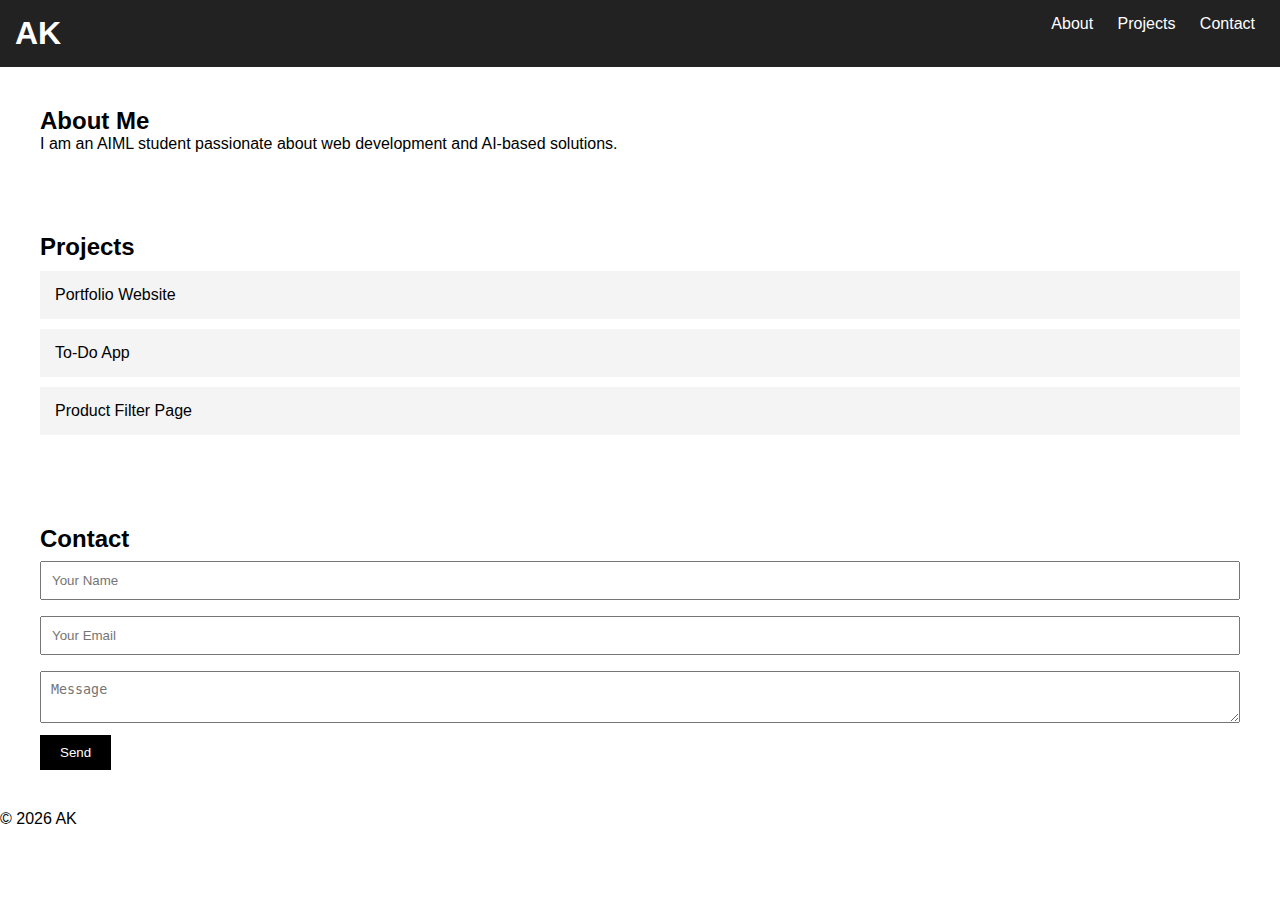
<file: week4/portfolio/index.html>
<!DOCTYPE html>
<html lang="en">
<head>
    <meta charset="UTF-8">
    <meta name="viewport" content="width=device-width, initial-scale=1.0">
    <title>AK | Portfolio</title>
    <link rel="stylesheet" href="style.css">
</head>
<body>

<header>
    <h1>AK</h1>
    <nav>
        <a href="#about">About</a>
        <a href="#projects">Projects</a>
        <a href="#contact">Contact</a>
    </nav>
</header>

<section id="about">
    <h2>About Me</h2>
    <p>I am an AIML student passionate about web development and AI-based solutions.</p>
</section>

<section id="projects">
    <h2>Projects</h2>
    <div class="project-card">Portfolio Website</div>
    <div class="project-card">To-Do App</div>
    <div class="project-card">Product Filter Page</div>
</section>

<section id="contact">
    <h2>Contact</h2>
    <form>
        <input type="text" placeholder="Your Name" required>
        <input type="email" placeholder="Your Email" required>
        <textarea placeholder="Message"></textarea>
        <button type="submit">Send</button>
    </form>
</section>

<footer>© 2026 AK</footer>

</body>
</html>
</file>
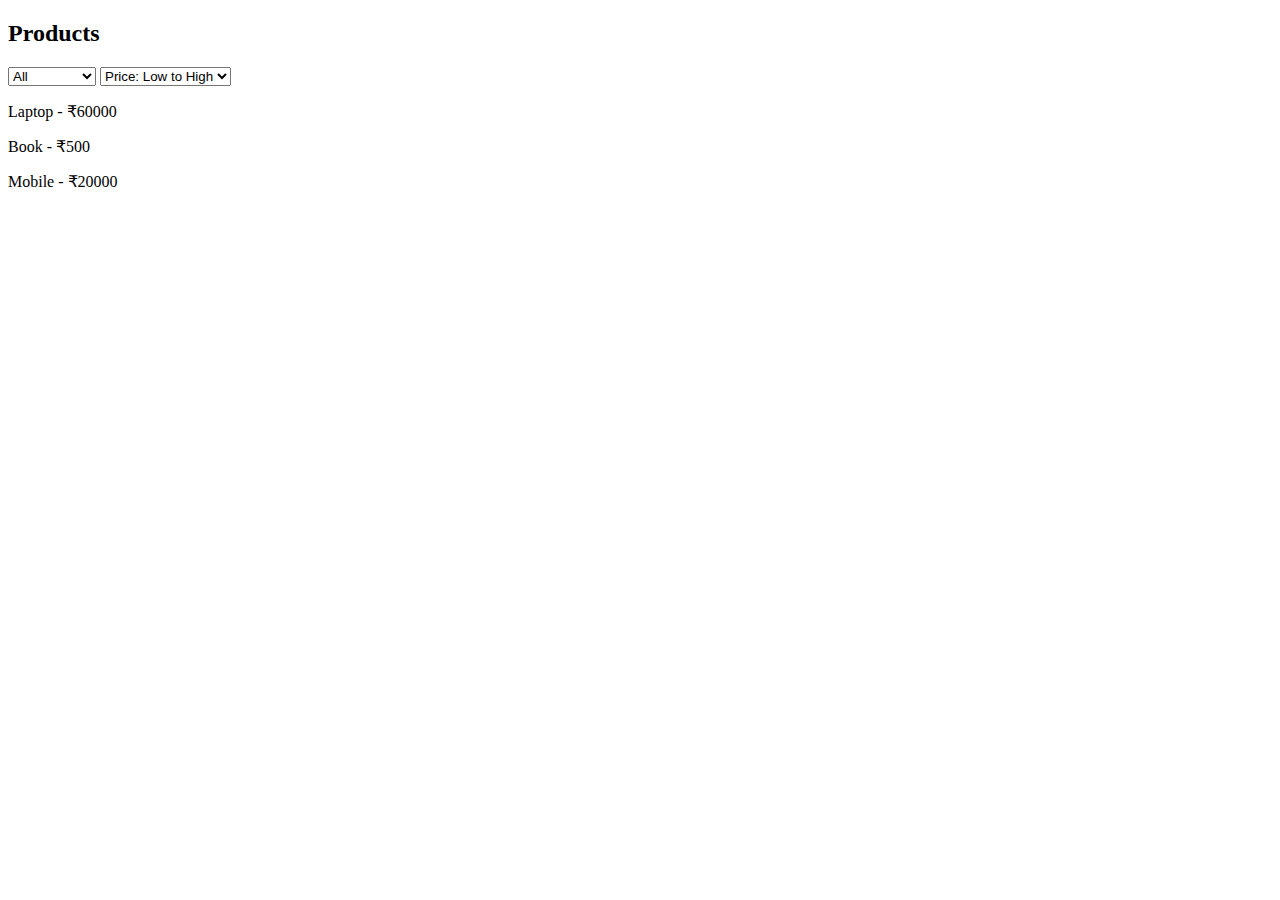
<file: Product.html>
<!DOCTYPE html>
<html>
<head>
    <title>Product Page</title>
</head>
<body>

<h2>Products</h2>

<select onchange="filterProducts(this.value)">
    <option value="all">All</option>
    <option value="electronics">Electronics</option>
    <option value="books">Books</option>
</select>

<select onchange="sortProducts(this.value)">
    <option value="low">Price: Low to High</option>
    <option value="high">Price: High to Low</option>
</select>

<div id="products"></div>

<script src="product.js"></script>
</body>
</html>
</file>
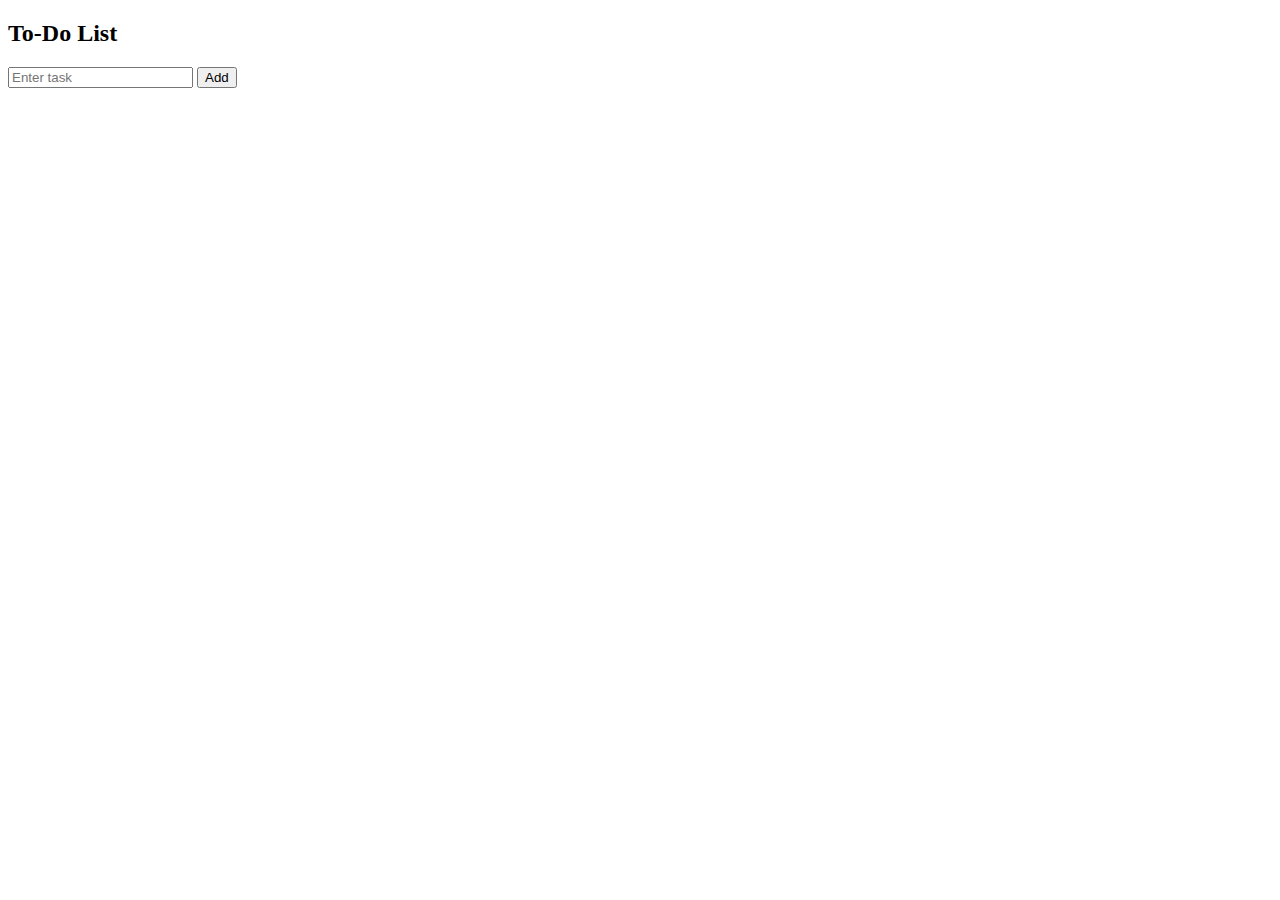
<file: todo.html>
<!DOCTYPE html>
<html>
<head>
    <title>To-Do App</title>
</head>
<body>

<h2>To-Do List</h2>
<input id="task" placeholder="Enter task">
<button onclick="addTask()">Add</button>

<ul id="list"></ul>

<script src="todo.js"></script>
</body>
</html>
</file>
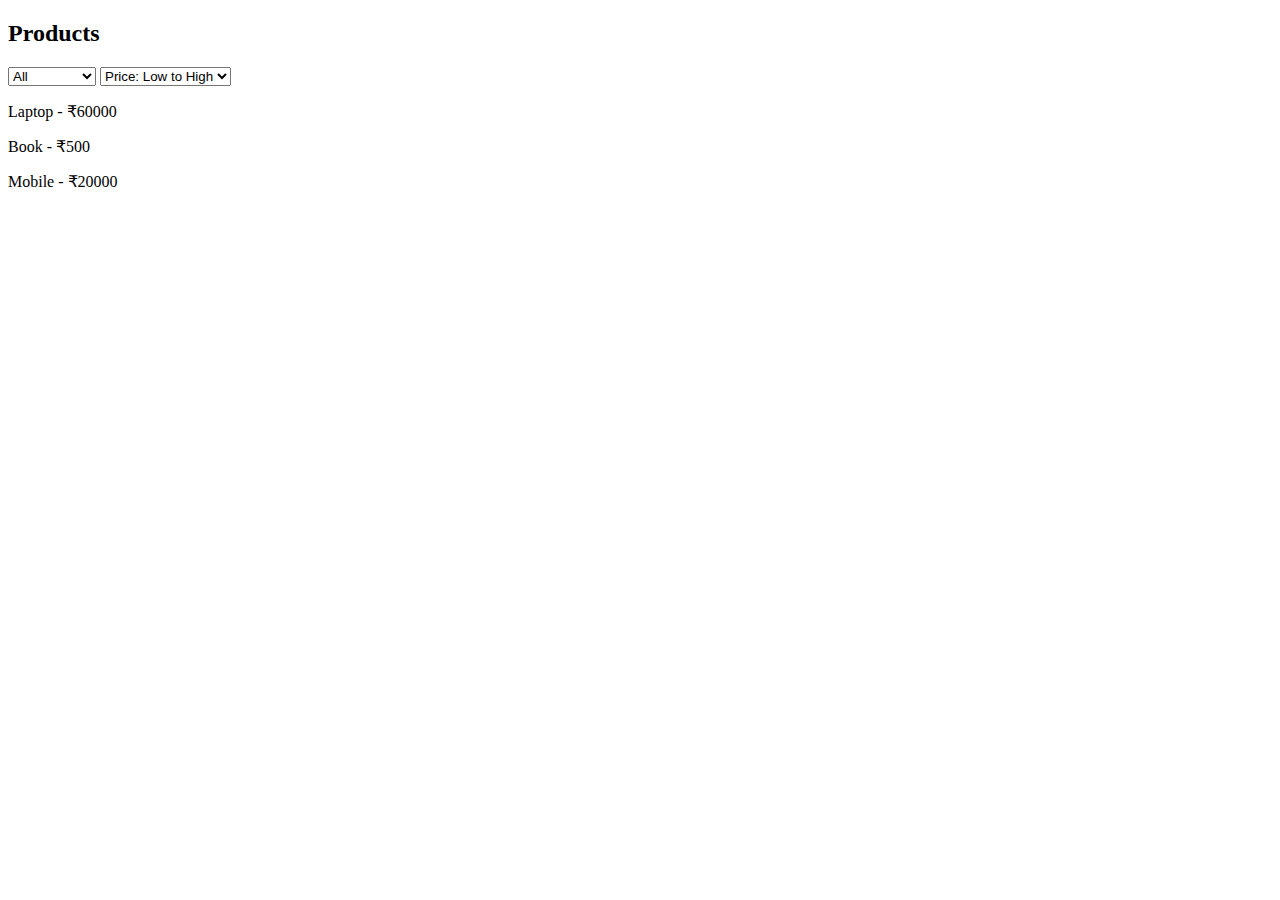
<file: week4/Product Listing Page/product.html>
<!DOCTYPE html>
<html>
<head>
    <title>Product Page</title>
</head>
<body>

<h2>Products</h2>

<select onchange="filterProducts(this.value)">
    <option value="all">All</option>
    <option value="electronics">Electronics</option>
    <option value="books">Books</option>
</select>

<select onchange="sortProducts(this.value)">
    <option value="low">Price: Low to High</option>
    <option value="high">Price: High to Low</option>
</select>

<div id="products"></div>

<script src="product.js"></script>
</body>
</html>
</file>
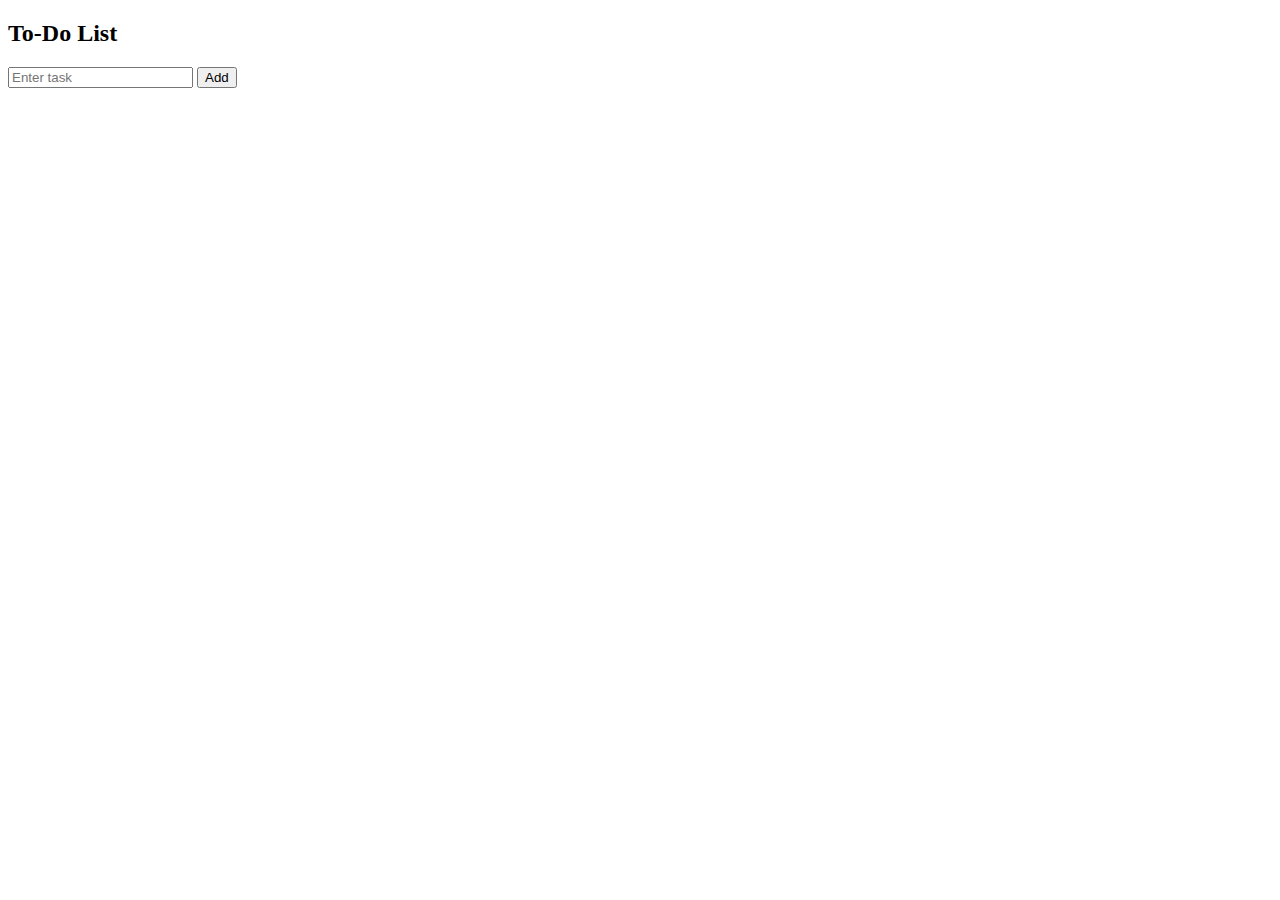
<file: week4/To Do/todo.html>
<!DOCTYPE html>
<html>
<head>
    <title>To-Do App</title>
</head>
<body>

<h2>To-Do List</h2>
<input id="task" placeholder="Enter task">
<button onclick="addTask()">Add</button>

<ul id="list"></ul>

<script src="todo.js"></script>
</body>
</html>
</file>
<file: week4/portfolio/style.css>
* { margin: 0; padding: 0; box-sizing: border-box; }
body { font-family: Arial, sans-serif; }

header {
    background: #222;
    color: white;
    padding: 15px;
    display: flex;
    justify-content: space-between;
}

nav a {
    color: white;
    margin: 0 10px;
    text-decoration: none;
}

section {
    padding: 40px;
}

.project-card {
    background: #f4f4f4;
    padding: 15px;
    margin: 10px 0;
}

form input, textarea {
    width: 100%;
    margin: 8px 0;
    padding: 10px;
}

button {
    padding: 10px 20px;
    background: black;
    color: white;
    border: none;
}

@media (max-width: 600px) {
    header { flex-direction: column; }
}
</file>
